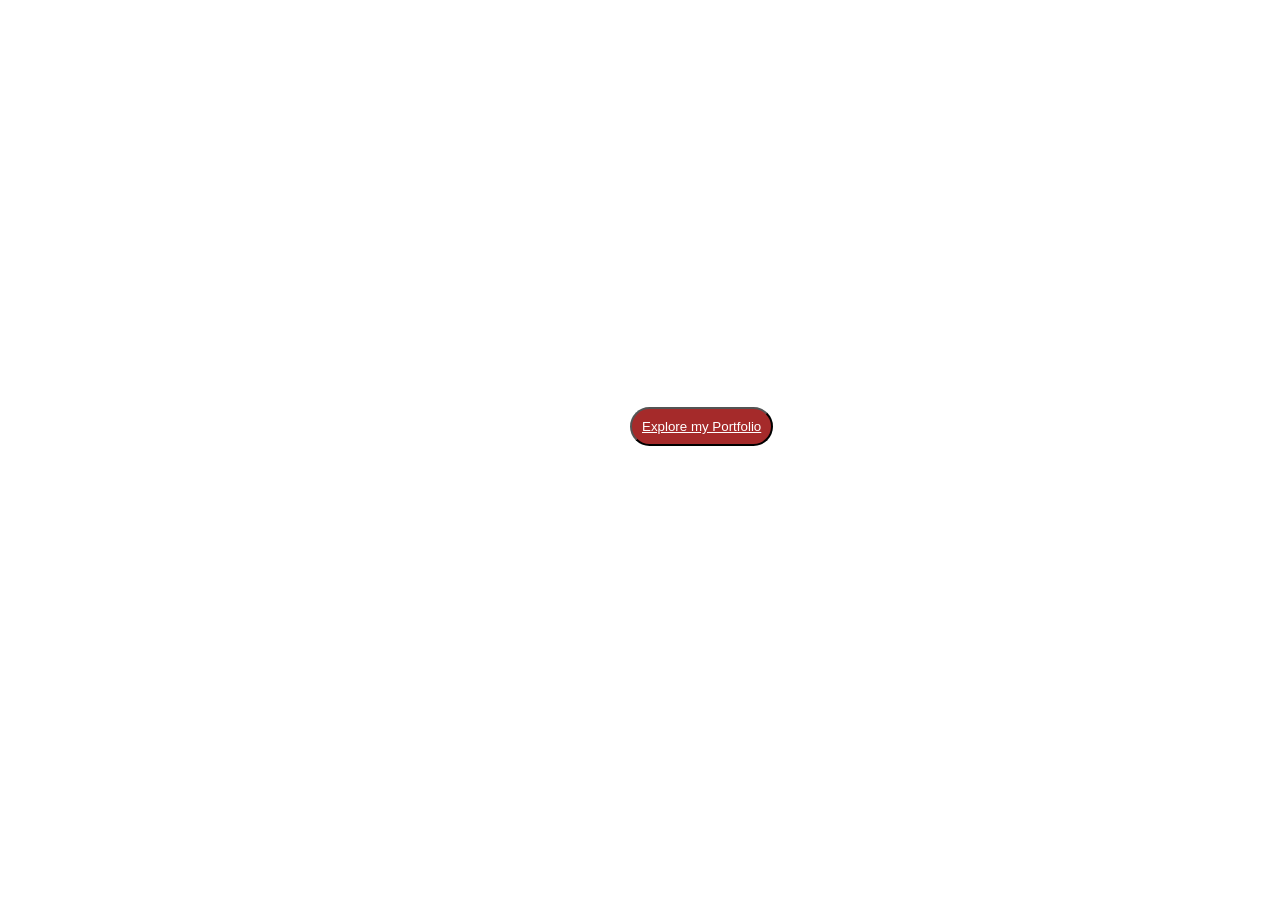
<file: index.html>
<!DOCTYPE html>
<html lang="en">
<head>
    <meta charset="UTF-8">
    <meta name="viewport" content="width=device-width, initial-scale=1.0">
    <title>Hero Section</title>
    <link rel="stylesheet" href="style.css">
</head>
<body id="background-image">
    <h1 class="header">Welcome to My Portfolio</h1>
    <p>I'm an aspiring web developer and <br>cybersecurity enthusiast passionate about technology, creativity, and building useful digital experience.</p>
    <p>Explore my work, discover my skills, and follow my journey as i turn my ideas into reality.</p>
    <button><a href="./Portfolio/index.html" style="color: white;">Explore my Portfolio</a></button>
</body>
</html>
</file>
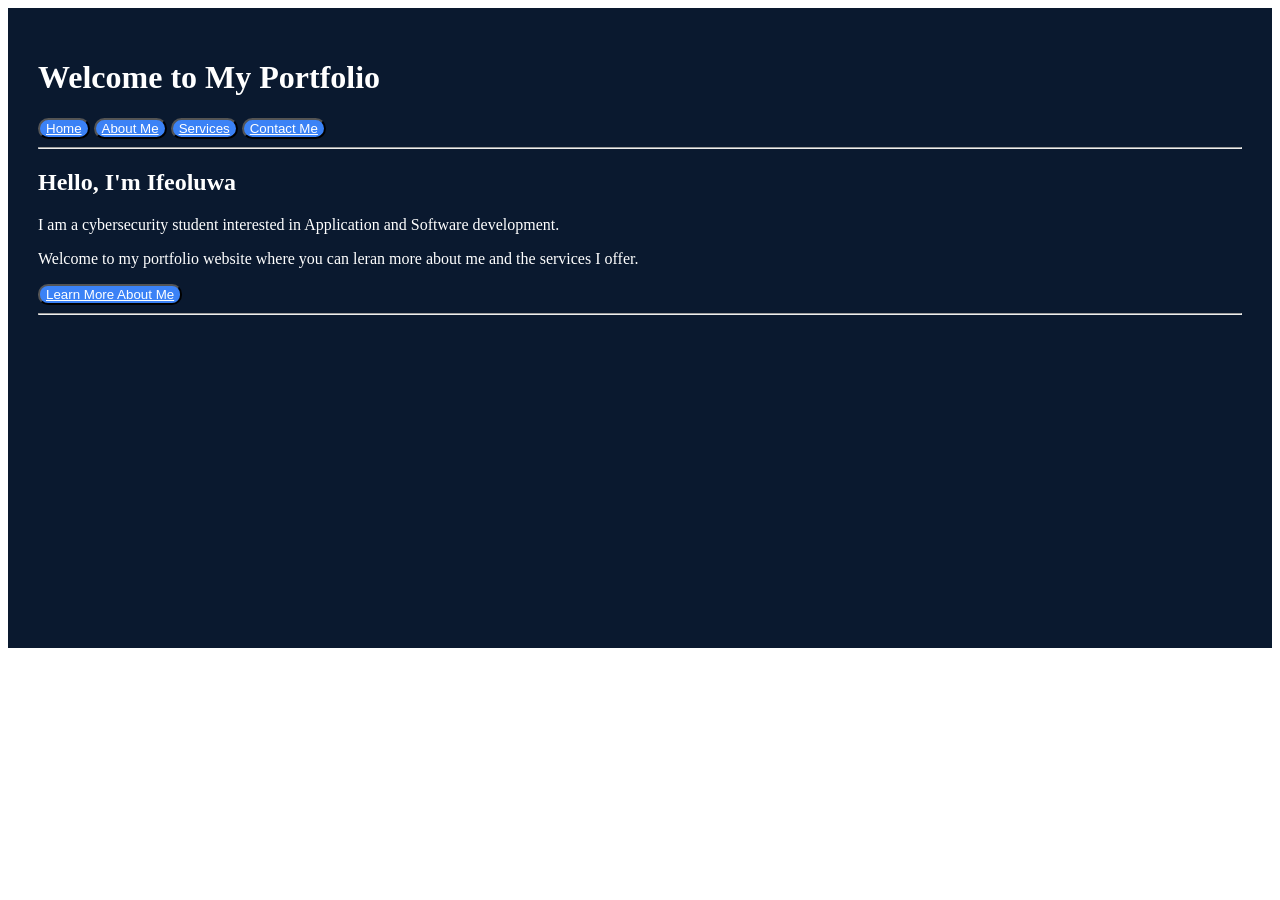
<file: Portfolio/index.html>
<!DOCTYPE html>
<html>
    <head>
        <title>MY portfolio</title>
    </head>
    <body>
       <div style="background-color: #0A192F; color: white; height: 580px; padding: 30px;">
        <header>
            <h1>Welcome to My Portfolio</h1> 

       <nav>
        <button style="background-color: #3B82F6; border-radius: 20px;"><a href="index.html" style="color: white; ">Home</a></button>
        <button style="background-color: #3B82F6; border-radius: 20px;"><a href="about.html" style="color: white;">About Me</a></button>
       <button style="background-color: #3B82F6; border-radius: 20px;"> <a href="services.html" style="color: white;">Services</a></button>
        <button style="background-color: #3B82F6; border-radius: 20px;"><a href="contact.html" style="color: white;">Contact Me</a></button>
       </nav>
        </header>
        <hr>
        <main>
            <h2>Hello, I'm Ifeoluwa</h2>
            <p>I am a cybersecurity student interested in Application and Software development.</p>
            <p>Welcome to my portfolio website where you can leran more about me and the services I offer.</p>
        <button style="background-color: #3B82F6; border-radius: 10px;"><a href="about.html" style="color: white;">Learn More About Me</a></button>
        <hr>
        </div>
    </body>
</div>
</html>
</file>
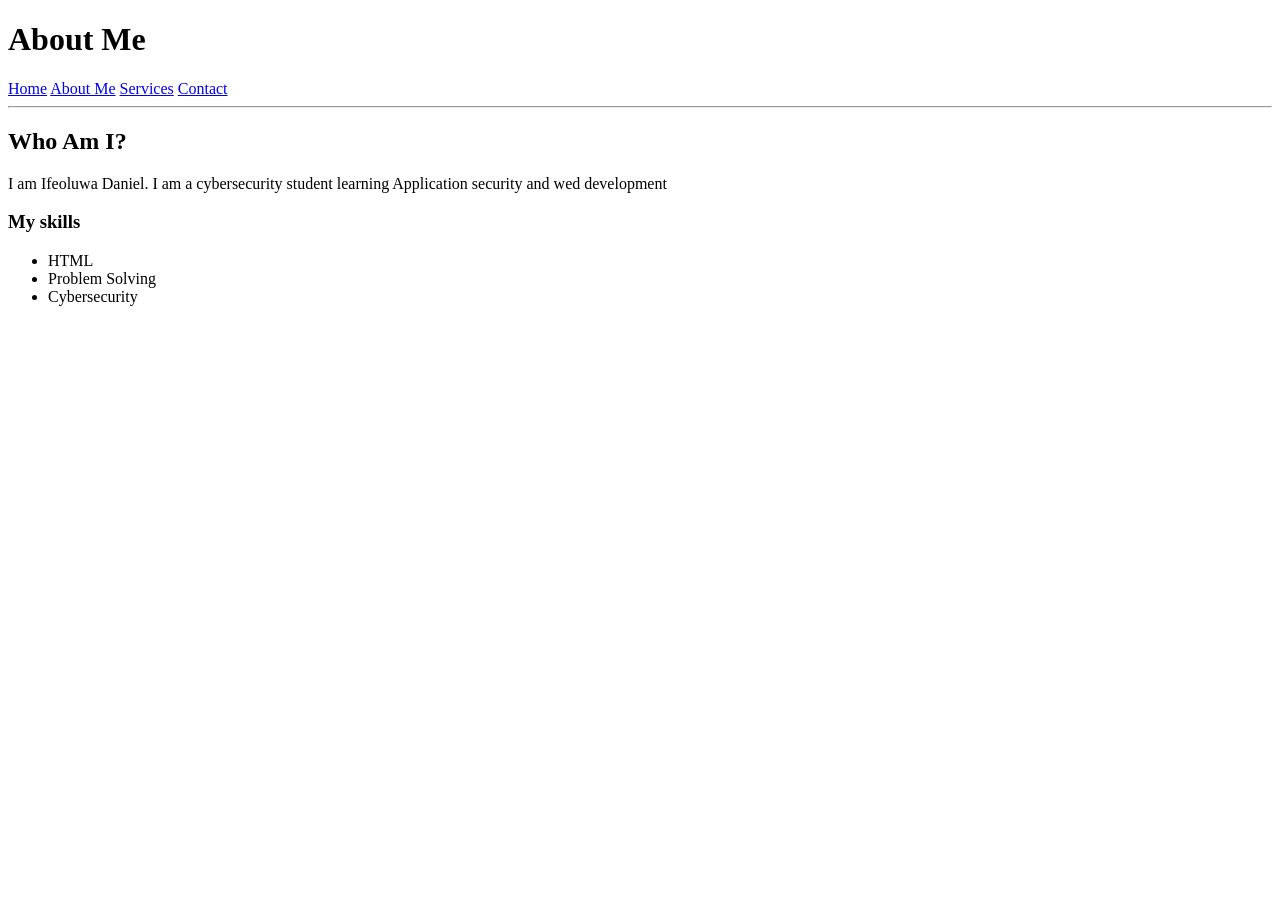
<file: Portfolio/about.html>
<!DOCTYPE html>
<html>
    <head>
        <title>About Me</title>
    </head>
    <body>
<header>
    <h1>About Me</h1>
    <nav>
        <a href="index.html">Home</a>
        <a href="about.html">About Me</a>
        <a href="services.html">Services</a>
        <a href="contact.html">Contact</a>
    </nav>
</header>
<hr>
<main>
    <h2>Who Am I?</h2>
    <p>I am Ifeoluwa Daniel. I am a cybersecurity student learning Application security and wed development </p>
    <h3> My skills</h3>
    <ul>
      <li> HTML</li>
      <li> Problem Solving</li>
      <li>Cybersecurity</li>
    </ul>
</main>
    </body>
</html>
</file>
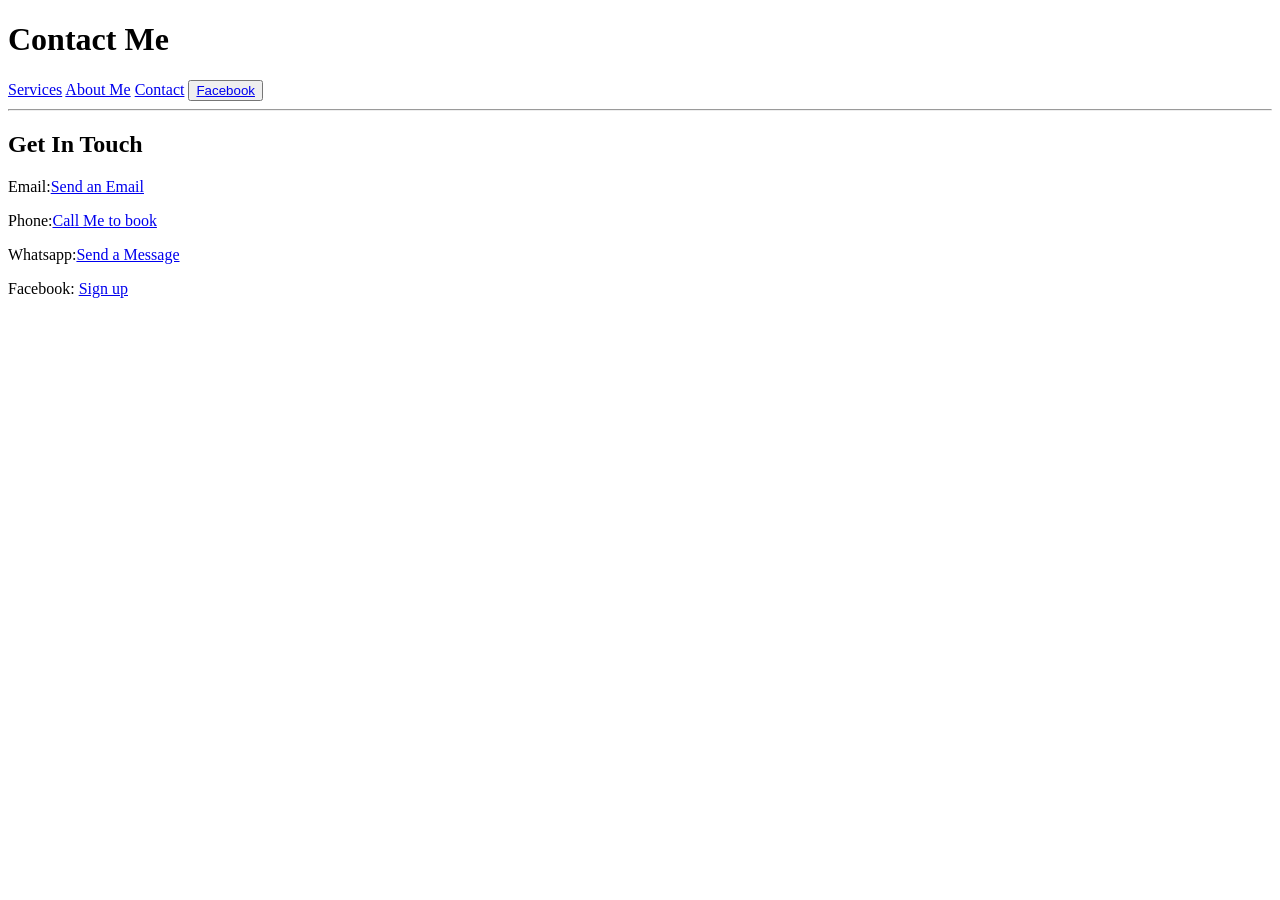
<file: Portfolio/contact.html>
<!DOCTYPE html>
<html>
    <head>
        <title>MY portfolio</title>
    </head>
    <body>
    
        <header>
            <h1>Contact Me</h1>
            <nav>
                <a href="services.html">Services</a>
                <a href="index.html"></a>
                <a href="about.html">About Me</a>
                <a href="contact.html">Contact</a>
               <button><a href="./login.html">Facebook</a></button>
            </nav>
        </header>
        <hr>
        <main>
            <h2>Get In Touch</h2>
            <p>Email:<a href="ayindeifeoluwa719@gmail.com">Send an Email</a></p>
            <p>Phone:<a href="tel:09132936905">Call Me to book </a></p>
            <p>Whatsapp:<a href="https://wa.me/+2349132936905">Send a Message</a></p>
            <p>Facebook: <a href="Facebook">Sign up</a></p>
        </main>
        </div>
    </body>
</html>
</file>
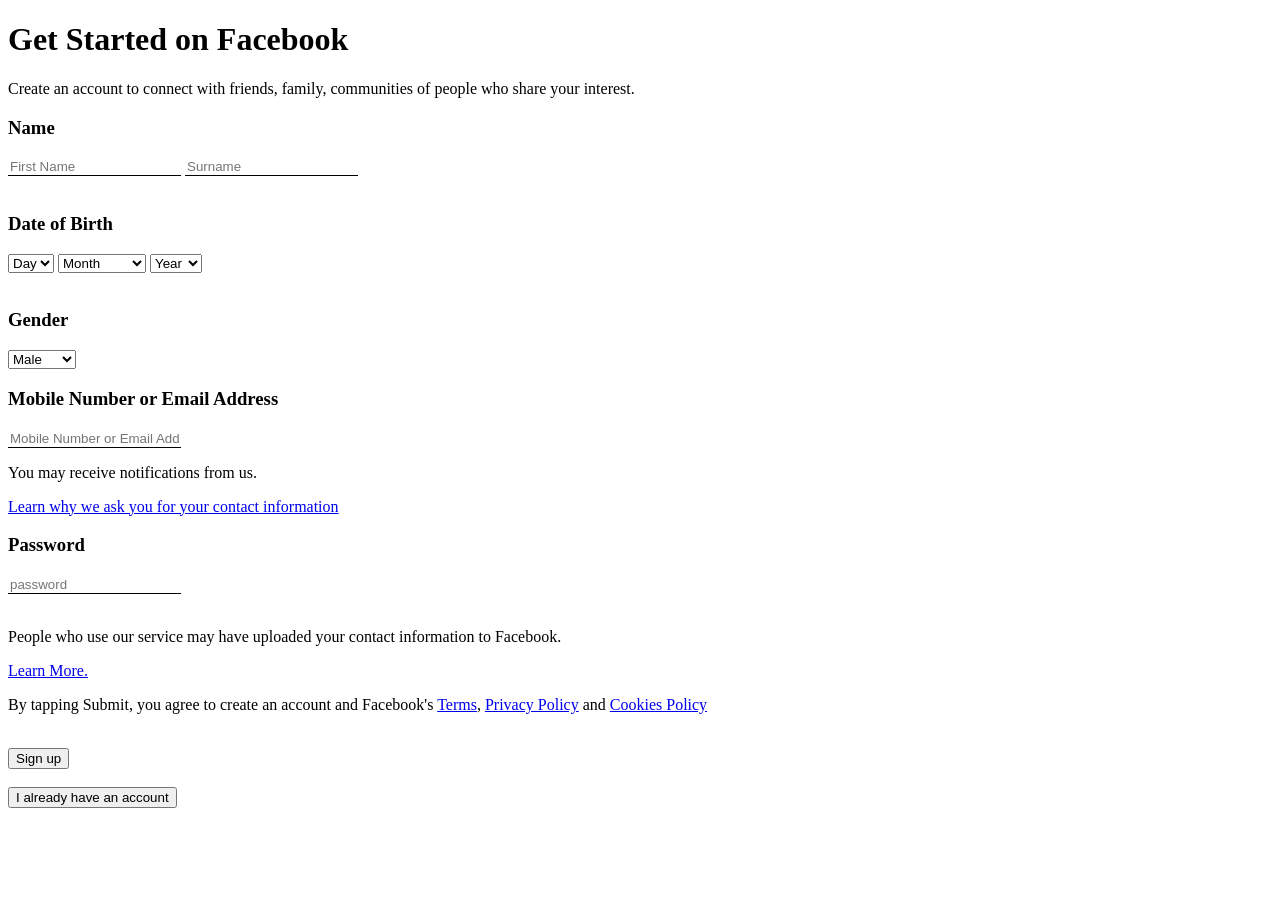
<file: Portfolio/login.html>
<!DOCTYPE html>
<html lang="en">
<head>
    <meta charset="UTF-8">
    <meta name="viewport" content="width=device-width, initial-scale=1.0">
    <title>Facebook Signup Page</title>
</head>
<body>
    <h1>Get Started on Facebook</h1>
    <p>Create an account to connect with friends, family, communities of people who share your interest.</p>
    <form>
        <h3>Name</h3>
        <style>
        input {
            border: none;
            border-bottom: 1px solid black;
            outline: none;
        }
        </style>
        <input type="text" placeholder="First Name">
        <input type="text" placeholder="Surname">
        <br><br>
        <h3>Date of Birth</h3>
        <select>
            <option>Day</option>
            <option>1</option>
            <option>2</option>
            <option>3</option>
            <option>4</option>
            <option>5</option>
            <option>6</option>
            <option>7</option>
            <option>8</option>
            <option>9</option>
            <option>10</option>
        </select>
        <select>
            <option>Month</option>
            <option>January</option>
            <option>Febuary</option>
            <option>March</option>
            <option>April</option>
            <option>May</option>
            <option>June</option>
            <option>July</option>
            <option>August</option>
            <option>September</option>
            <option>October</option>
            <option>November</option>
            <option>December</option>
        </select>
        <select>
            <option>Year</option>
            <option>2026</option>
            <option>2025</option>
            <option>2024</option>
            <option>2023</option>
            <option>2022</option>
            <option>2021</option>
            <option>2020</option>
            <option>2019</option>
            <option>2018</option>
            <option>2017</option>
            <option>2016</option>
        </select>
        <br><br>
        <h3>Gender</h3>
        <select>
            <option>Male</option>
            <option>Female</option>
            <option>Custom</option>
        </select>
        <h3>Mobile Number or Email Address</h3>
        <input type="text" placeholder="Mobile Number or Email Address">
        <p>You may receive notifications from us.</p>
        <a href="#">Learn why we ask you for your contact information</a>
        <h3>Password</h3>
        <input type="password" placeholder="password">
        <br><br>
        <p>People who use our service may have uploaded your contact information to Facebook.</p>
            <a href="#">Learn More.</a>
       <p>By tapping Submit, you agree to create an account and Facebook's <a href="#">Terms</a>, <a href="#">Privacy Policy</a> and <a href="#">Cookies Policy</a>
    </p> 
    <br>
    <button>Sign up</button>
    <br><br>
    <button>I already have an account</button>
    </form>
</body>
</html>
</file>
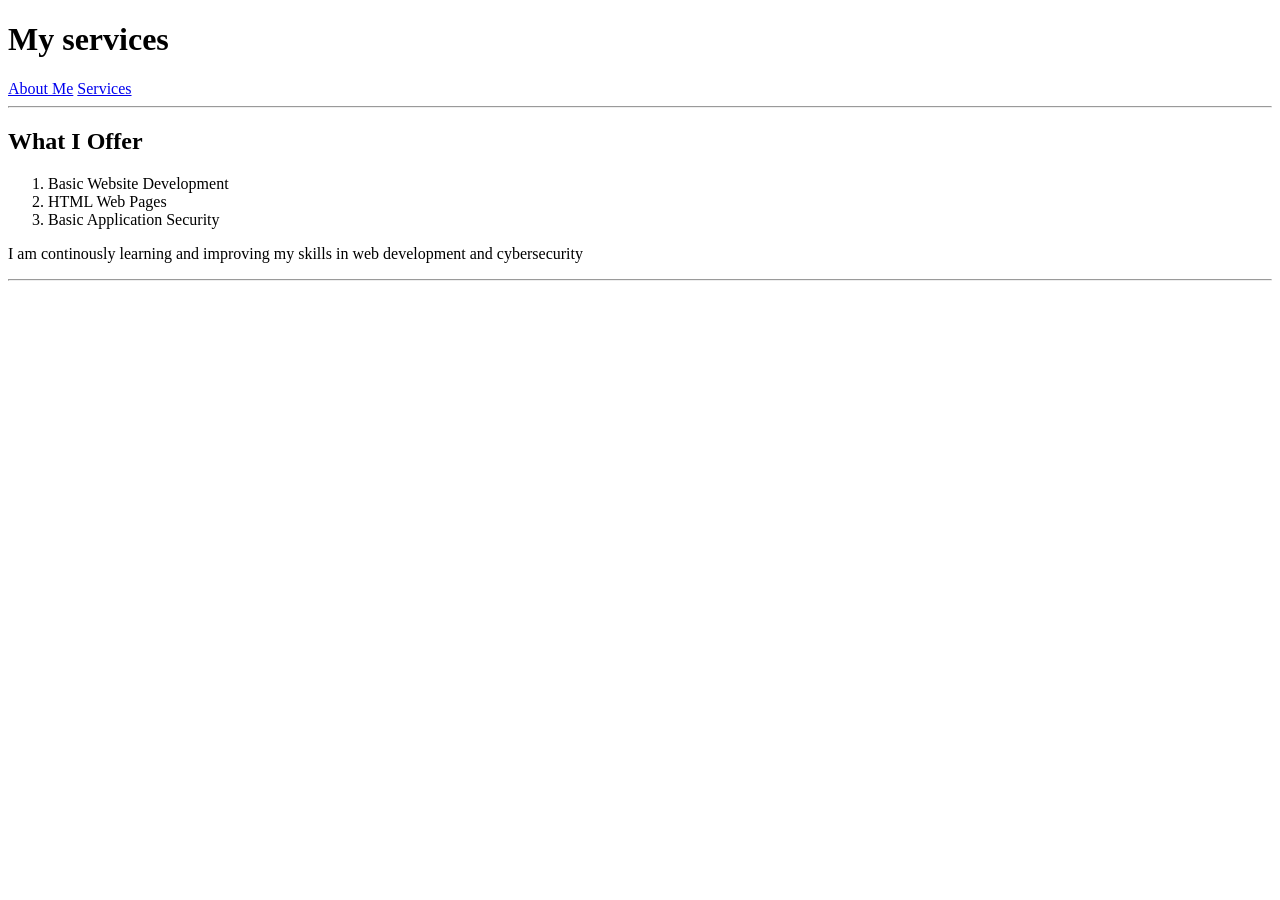
<file: Portfolio/services.html>
<!DOCTYPE html>
<html>
    <head>
        <title>My Services</title>
    </head>
    <body> 
<header>
    <h1>My services</h1>
    <nav>
        <a href="index.html"></a>
        <a href="about.html">About Me</a>
        <a href="services.html">Services</a>
        <a href="contact.html"></a>
    </nav>
</header>
<hr>
<main>
    <h2> What I Offer</h2>
    <ol>
        <li>Basic Website Development</li>
        <li>HTML Web Pages</li>
        <li> Basic Application Security</li>
    </ol>
<p>I am continously learning and improving my skills in web development and cybersecurity</p>
</main>
<hr>    
</body>
    </html>
</file>
<file: style.css>
* {
    margin: 0px;
    padding: 0px;
    box-sizing: border-box;
}
#background-image {
    background-image: linear-gradient(rgba(20,20,20,0.5)), url(/Images/IMG_20261013_183321.jpg);
    background-repeat: no-repeat;
    height: 390px;
    background-size: cover;
    background-position: center;
    margin-bottom: 100px;
}    
.header {
    font-size: 50px;
    color: white;
    text-align: center;
    margin-top: 220px;
    font-family: Arial, Helvetica, sans-serif;
}
p {
    font-size: 20px;
    color: #ffffff;
    text-align: center;
    margin-top: 20px;
    font-family: Arial, Helvetica, sans-serif;
}
button {
    margin-left: 630px;
    margin-top: 20px;
    border-radius: 20px;
    padding: 10px;
    color: #ffffff;
    background-color: brown;
}
</file>
